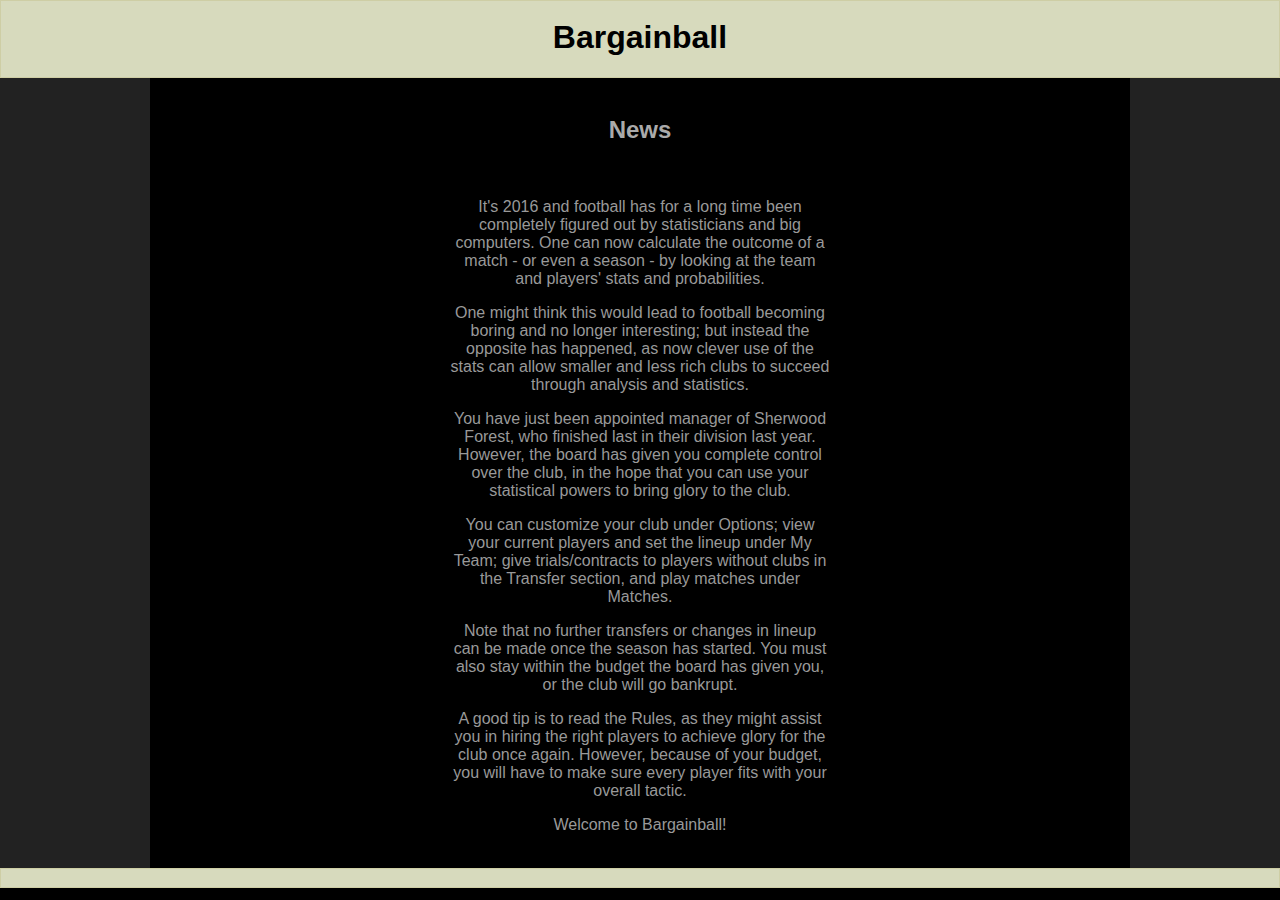
<file: app/src/main/assets/index.html>
<!DOCTYPE HTML>
<html lang="en">
  <head>
    <title>Bargainball</title>
    <meta charset="UTF-8">
    <meta name="viewport" content="width=device-width, user-scalable=no, initial-scale=1, maximum-scale=1, user-scalable=0" />
    <meta name="apple-mobile-web-app-capable" content="yes" />
    <meta name="apple-mobile-web-app-status-bar-style" content="black-translucent" />
    <meta property="og:title" content="JS13K Starter" />
    <meta property="og:description" content="" />
    <meta property="og:type" content="website" />
    <meta property="og:url" content="" />
    <meta property="og:image" content="" />
    <!-- build:css -->
    <link rel="stylesheet" type="text/css" href="./css/style.css" />
        <!-- endbuild -->
    <script src="./js/game.js"></script>
    <script src="./js/player.js"></script>
    <script src="./js/transfer.js"></script>
    <script src="./js/team.js"></script>
    <script src="./js/event.js"></script>
    <script src="./js/match.js"></script>
    <script src="./js/table.js"></script>
    <script src="./js/season.js"></script>
    <script>
function handleNameChange(myInput) {
  $.team8.renameTeam(myInput.value);
  document.getElementById('updated').innerHTML = "Name updated!";
}
function handleSpeedClick(myRadio) {
  $.season.setSpeed(myRadio.value);
  $.speedHasChanged();
}
function handleShirtClick(myRadio) {
  $.team8.setShirt(myRadio.value);
}
function handleGkshirtClick(myRadio) {
  $.team8.setGkshirt(myRadio.value);
}
var divs = ["Menu1", "Menu2", "Menu3", "Menu4", "Menu5", "Menu6", "Menu7"];
var visibleDivId = "Menu1";
function toggleVisibility(divId) {
  if(visibleDivId === divId) {
    //visibleDivId = null;
  } else {
    visibleDivId = divId;
  }
  hideNonVisibleDivs();
};
function hideNonVisibleDivs() {
  var i, divId, div;
  for(i = 0; i < divs.length; i++) {
    divId = divs[i];
    div = document.getElementById(divId);
    if(visibleDivId === divId) {
      div.style.display = "block";
    } else {
      div.style.display = "none";
    }
  }
};
</script>
  </head>
  <body>
    <div id="header"><br /><h1>Bargainball</h1></div>
      <div id="outer_wrapper">
        <div id="wrapper">
          <div id="container">
            <div id="content">
              <div id="left">
                <div class="buttons">
                  <div class="button">
                  <a href="#" onclick="toggleVisibility('Menu1');">News</a>
                  </div><div class="button">
                  <a href="#" onclick="toggleVisibility('Menu2');">My Team</a>
                  </div><div class="button">
                  <a href="#" onclick="toggleVisibility('Menu3');$.season.getNextMatchDay();">Matches</a>
                  </div><div class="button">
                  <a href="#" onclick="toggleVisibility('Menu4');$.season.inspectTeam(-1);">Table</a>
                  </div><div class="button">
                  <a href="#" onclick="toggleVisibility('Menu5');">Transfer</a>
                  </div><div class="button">
                  <a href="#" onclick="toggleVisibility('Menu6'); document.getElementById('updated').innerHTML = '';">Options</a>
                  </div><div class="button">
                  <a href="#" onclick="toggleVisibility('Menu7');">Rules</a>
                  </div>
                </div>
              </div>
              <div id="main">
                
                <div id="Menu1">
                  <br />
                  <div><h2>News</h2></div>
                  <br />
                  <div id="news">
<p>
It's 2016 and football has for a long time been completely figured out by statisticians and big computers. One can now calculate the outcome of a match - or even a season - by looking at the team and players' stats and probabilities. 
</p>
<p>
One might think this would lead to football becoming boring and no longer interesting; but instead the opposite has happened, as now clever use of the stats can allow smaller and less rich clubs to succeed through analysis and statistics. 
</p>
<p>You have just been appointed manager of Sherwood Forest, who finished last in their division last year. However, the board has given you complete control over the club, in the hope that you can use your statistical powers to bring glory to the club. 
</p>
<p>
You can customize your club under Options; view your current players and set the lineup under My Team; give trials/contracts to players without clubs in the Transfer section, and play matches under Matches.</p>
<p>
Note that no further transfers or changes in lineup can be made once the season has started. You must also stay within the budget the board has given you, or the club will go bankrupt.</p>
<p>A good tip is to read the Rules, as they might assist you in hiring the right players to achieve glory for the club once again. However, because of your budget, you will have to make sure every player fits with your overall tactic.</p>

<p>Welcome to Bargainball!
</p>
                  </div>
                  <br />
                </div>
                <div id="Menu2" style="display: none;">
                  <br />
                  <div id="error"></div>
                  <div id="team"></div>
                  <br />
                  <br />
                  <br />
                  <br />
                </div>
                <div id="Menu3" style="display: none;">
                  <br />
                  <table class="valigntop">
                    <tr class="valigntop">
                      <td class="valigntop">
                        <div id="prevMatchDay"></div>
                      </td>
                      <td>
                        <div id="matchDay"></div>
                      </td>
                    </tr>
                    <tr>
                      <td class="valigntop">
                        <div id="prevMatches"></div>
                      </td>
                      <td>
                        <div id="nextMatches"></div>
                      </td>
                    </tr>
                  </table>
                  <br />
                  <div id="matchTeams"></div>
                  <div id="matchScore"></div>
                  <br />
                  <div id="events"></div>
                  <div id="matchTime"></div>
                  <br />
                  <br />
                  <div id="nextMatch"></div>
                  <br />
                  <div id="playNextMatchButton"></div>
                  <div id="playSeasonButton"></div>
                  <br />
                </div>
                <div id="Menu4" style="display: none;">
                  <br/>
                  <div id="win"></div>
                  <div id="table"></div>
                  <br/>
                </div>
                <div id="Menu5" style="display: none;">
                  <br />
                  <div id="options"><h2>Free transfer list</h2></div>
                  <br />
                    <div id="transfer"></div>
                  <br />
                </div>
                <div id="Menu6" style="display: none;">
                  <br />
                  <div id="options"><h2>Customize your team</h2></div>
                  <form action="#" onSubmit="return false;" id="foo">
                    <table>
                      <tr>
                        <td colspan="2">
                          Team name:
                          <input id="name" value="Sherwood Forest" onchange="handleNameChange(this);">
                          <br /><br />
                          <div id="updated"></div>
                          <br />
                        </td>
                      </tr>
                      <tr>
                        <td>
                          Team shirt:
                          <table>
                            <tr class="rowpadding"> 
                              <td class="rowpadding">
                                <input type="radio" name="shirt" value="0" checked onchange="handleShirtClick(this);">
                              </td>
                              <td class="rowpadding">
                                <div class="yoffset img-container"><img class="top y0" src="img/sprites.png" alt=""></div>
                              </td>
                            </tr>
                            <tr> 
                              <td class="rowpadding">
                                <input type="radio" name="shirt" value="1" onchange="handleShirtClick(this);">
                              </td>
                              <td class="rowpadding">
                                <div class="yoffset img-container"><img class="top y1" src="img/sprites.png" alt=""></div>
                              </td>
                            </tr>
                            <tr> 
                              <td class="rowpadding">
                                <input type="radio" name="shirt" value="2" onchange="handleShirtClick(this);">
                              </td>
                              <td class="rowpadding">
                                <div class="yoffset img-container"><img class="top y2" src="img/sprites.png" alt=""></div>
                              </td>
                            </tr>
                            <tr> 
                              <td class="rowpadding">
                                <input type="radio" name="shirt" value="3" onchange="handleShirtClick(this);">
                              </td>
                              <td class="rowpadding">
                                <div class="yoffset img-container"><img class="top y3" src="img/sprites.png" alt=""></div>
                              </td>
                            </tr>
                            <tr> 
                              <td class="rowpadding">
                                <input type="radio" name="shirt" value="4" onchange="handleShirtClick(this);">
                              </td>
                              <td class="rowpadding">
                                <div class="yoffset img-container"><img class="top y4" src="img/sprites.png" alt=""></div>
                              </td>
                            </tr>
                            <tr> 
                              <td class="rowpadding">
                                <input type="radio" name="shirt" value="5" onchange="handleShirtClick(this);">
                              </td>
                              <td class="rowpadding">
                                <div class="yoffset img-container"><img class="top y5" src="img/sprites.png" alt=""></div>
                              </td>
                            </tr>
                            <tr> 
                              <td class="rowpadding">
                                <input type="radio" name="shirt" value="6" onchange="handleShirtClick(this);">
                              </td>
                              <td class="rowpadding">
                                <div class="yoffset img-container"><img class="top y6" src="img/sprites.png" alt=""></div>
                              </td>
                            </tr>
                            <tr> 
                              <td class="rowpadding">
                                <input type="radio" name="shirt" value="7" onchange="handleShirtClick(this);">
                              </td>
                              <td class="rowpadding">
                                <div class="yoffset img-container"><img class="top y7" src="img/sprites.png" alt=""></div>
                              </td>
                            </tr>
                          </table>
                        </td>
                        <td class="valigntop cellpadding">
                          Goalkeeper shirt:
                          <table class="cellpadding">
                            <tr>
                              <td class="rowpadding">
                                <input type="radio" name="gkshirt" value="11" checked onchange="handleGkshirtClick(this);">
                              </td>
                              <td class="rowpadding">
                                <div class="yoffset img-container"><img class="top y11" src="img/sprites.png" alt=""></div>
                              </td>
                            </tr>
                            <tr> 
                              <td class="rowpadding">
                                <input type="radio" name="gkshirt" value="9" onchange="handleGkshirtClick(this);">
                              </td>
                              <td class="rowpadding">
                                <div class="yoffset img-container"><img class="top y9" src="img/sprites.png" alt=""></div>
                              </td>
                            </tr>
                            <tr> 
                              <td class="rowpadding">
                                <input type="radio" name="gkshirt" value="10" onchange="handleGkshirtClick(this);">
                              </td>
                              <td class="rowpadding">
                                <div class="yoffset img-container"><img class="top y10" src="img/sprites.png" alt=""></div>
                              </td>
                            </tr>
                            <tr> 
                              <td class="rowpadding">
                                <input type="radio" name="gkshirt" value="8" onchange="handleGkshirtClick(this);">
                              </td>
                              <td class="rowpadding">
                                <div class="yoffset img-container"><img class="top y8" src="img/sprites.png" alt=""></div>
                              </td>
                            </tr>
                          </table>
                        </td>
                      </tr>
                      <tr>
                        <td colspan="2"><br /><h3>Speed</h3>
                        </td>
                      </tr>
                      <tr>
                        <td colspan="2">
                          <input type="radio" name="speed" value="1" checked onchange="handleSpeedClick(this);">Play game with normal speed (One game at a time, render events)
                        </td>
                      </tr>
                      <tr>
                        <td colspan="2">
                          <input type="radio" name="speed" value="2" onchange="handleSpeedClick(this);">Play game with fast speed (One game at a time, no rendering)
                        </td>
                      </tr>
                      <tr>
                        <td colspan="2">
                          <input type="radio" name="speed" value="3" onchange="handleSpeedClick(this);">Play game with super-fast speed (One season at a time)
                        </td>
                      </tr>
                    </table>  
                  </form>
                  <br />
                </div>
                <div id="Menu7" style="display: none;">
                <br />
                  <div><h2>Rules</h2></div><p>
So! How do you win games?</p>
<p>
Ah! that part, at least, is easy. It's 2016 and statistics have finally conquered football completely. Each match can be totally predicted by the various players on each team and their attributes. The way it works, according to John Gunnarsen, a stats expert, is thus:</p>
<ul>
<li>Possession is determined by the team whose midfielders have better total midfield stats. If both teams have equal total midfield stats, possession is shared. If one team has 5 or more points than the other, they will DOMINATE the game.</li>
<li>A team with possession advantage will, statistically speaking, generate two regular chances, while their opponents generate one. If a team is DOMINATING, they will generate three regular chances, while their opponent gets nothing.</li>
<li>Due to their roaring supporters, the home team always gets one additional chance.</li>
<li>A chance is scored if the attacking team's total attack skill is higher than their opponent's total defence skill.</li>
<li>One exception: if a team has a player who is a great tackler, he will stop the opponent's first regular chance just as the striker is about to pull the trigger.</li>
<li>Each team also gets, statistically, one free kick per game. However, if a team is DOMINATING, they are likely to get two free kicks while their opponents get none.</li>
<li>A good free kick taker will score every two free kicks (per match). A good free kick taker is defined as a free kick taker whose attack skill is higher than the goalkeeper's goalkeeping skill - or a player who is a trained freekick expert. </li>
<li>Midfielders and attackers who are amazing dribblers will, statistically speaking, generate one additional free kick per match (note that if there are more than one dribbler, maximum two additional free kicks will be generated). Also note that dribbling defenders are frowned upon.</li>
<li>You can also score from corners. If possession is split evenly, each team gets one corner each (statistically speaking). If one team has possession, they will get one additional corner. (DOMINATING doesn't change anything in terms of corners)</li>
<li>If a team has a speedy midfielder or attacker and the other team has no speedy outfield player, the speedy player will generate one additional corner for his team.</li>
<li>A team who has more outfield players who are excellent headers than their opponents, will score, on average (according to statistics), every second corner. A team without excellent headers will helplessly stare at the opponent's keeper calmly collecting the corner.</li>
</ul>

<p>Easy, right?</p>
<p>You can choose which positions your 5 players should play (maximum one goalkeeper). </p>
<p>Note that you are operating on a budget, so consider the above information when building your team ...</p><br />
                  
                </div>  
              </div>
            </div>
          </div>
        </div>
        <div id="sidebar">
            
        </div>
        <div class="clearing">&nbsp;</div>
      </div>
    </div>

    <div id="footer">&nbsp;</div>  
  </body>
</html>
</file>
<file: app/src/main/assets/css/style.css>
html,body {
    height:100%;
}

 #container {
  background: #222;
}

#main {
  background: #000;

}

#Menu1 {
    margin: auto;
}

#Menu7 {
    margin: auto;
}

li {
    text-align: left;
}
body { 
    margin: 0; 
    padding: 0; 
    background: #000;
    -webkit-user-select: none;
    -moz-user-select: none;
    -khtml-user-select: none;
    -ms-user-select: none;
    text-align: center;
    font-family: Arial, Helvetica, sans-serif ;
    height: 100%;
    color: #999;
}

html {
  height: 100%;
}


.main_div
  {
  text-align:center;
  background: #00C492;
  padding:20px; width: 400px;
  }
.inner_div
  {
  background: #fff;
  margin-top:20px;
  height: 100px;
  }
.buttons a
  {
  font-size: 16px;
  }
.buttons a:hover
  {
  cursor:pointer;
  font-size: 16px;
  }

h1 {
    color: #000;
}

h2, h3 {
    color: #aaa;
}

#div_notsues {
    width: 200;
    color: #FFF;
    display: inline-block;
    text-align: left;

}

table {
    border-spacing: 3px;
    margin: 0 auto; 
}

.rowpadding {
    padding-top: 10px;
}

.cellpadding {
    padding-left: 50px;
}

.valigntop {
    vertical-align: top;
}

.yoffset {
    top: -50px;
}

.img-container { 
    position: relative; 
}

.top {
  position: absolute;
}

.nottop {
      top: 0;
  left: 0;

}
.y0 {
    clip: rect(0px,64px,64px,0px);
}

.y1 {
    clip: rect(64px,64px,128px,0px);
    top: -64px;
}

.y2 {
    clip: rect(128px,64px,192px,0px);
    top: -128px;
}

.y3 {
    clip: rect(192px,64px,256px,0px);
    top: -192px;
}

.y4 {
    clip: rect(256px,64px,320px,0px);
    top: -256px;
}

.y5 {
    clip: rect(320px,64px,384px,0px);
    top: -320px;
}

.y6 {
    clip: rect(384px,64px,448px,0px);
    top: -384px;
}

.y7 {
    clip: rect(448px,64px,512px,0px);
    top: -448px;
}

.y8 {
    clip: rect(512px,64px,576px,0px);
    top: -512px;
}

.y9 {
    clip: rect(576px,64px,640px,0px);
    top: -576px;
}

.y10 {
    clip: rect(640px,64px,704px,0px);
    top: -640px;
}

.y11 {
    clip: rect(704px,64px,768px,0px);
    top: -704px;
}

.y12 {
    clip: rect(768px,64px,832px,0px);
    top: -768px;
}

.y13 {
    clip: rect(832px,64px,896px,0px);
    top: -832px;
}

.z0 {
    z-index: 0;    
}

.z1 {
    z-index: 1;    
}
.totootot {
    clip: rect(0px,64px,64px,0px);
} 
.z2 {
    z-index: 2;
    position: absolute;
} 
.z3 {
    z-index: 3;
} 
.z4 {
    z-index: 4;
} 
.z5 {
    z-index: 5;
} 
.z6 {
    z-index: 6;
} 
.z7 {
    z-index: 7;
} 
.z8 {
    z-index: 8;
} 

#events {
    font-size: 40px;
}

#chat {
    text-align: center;
}
#death {
    text-align: center;
}

@media screen and (min-width: 0px) and (max-width: 660px) {
    #fork { display: none; }
}

@media screen and (min-width: 660px) {
  #fork { display: block; }
  #container {
    width: 100%;
    float: left;
    margin-right: -150px;
  }
  #main {
    margin-left: 150px;
  }
  #left {
    width: 150px;
    float: left;
    height: 100%;
  }
  #sidebar {
    width: 150px;
    float: right;
  }
  #content {
    margin-right: 150px;
    height: 100%;
  }
  #buttons {
    height: 20%;
    float: left;
    padding-top: 40px;
  }
  .button {
    padding-top: 20px;
  }

}

@media only screen and (min-width: 630px) {
  /* only for screens wider or equal to 630 pixels */
  /* code from http://www.thesitewizard.com/css/design-2-column-layout.shtml */
  #container {
    width: 100%;
  }
  #main {
  }
  #left {
    width: 150px;
    height: 50px;
  }
  #sidebar {
    width: 200px;
  }
  #button {
    float: left;
  }
  #news {
    padding-left: 300px;
    padding-right: 300px;
  }

}

#innercontent {
  padding-left: 10px;
  padding-right: 10px ;

}
#innernavbar {
  padding-left: 5px ;
  padding-right: 5px ;
  
}
#header {
    border: 1px solid #cecea5;
    background: #d7dabd;
}
#outer_wrapper {
    
}
#wrapper {
    
}

#unsnnsas {
    background: url(background_2.gif) repeat-y right;

}
#unusued {
    background: url(background_3.gif) repeat-y left;

}
#footer {
    border: 1px solid #cecea5;
    background: #d7dabd;
}
h1 {
    margin-top: 0;
}
.last {
    margin-bottom: 0;
}
.clearing {
    height: 0;
    clear: both;
}
</file>
